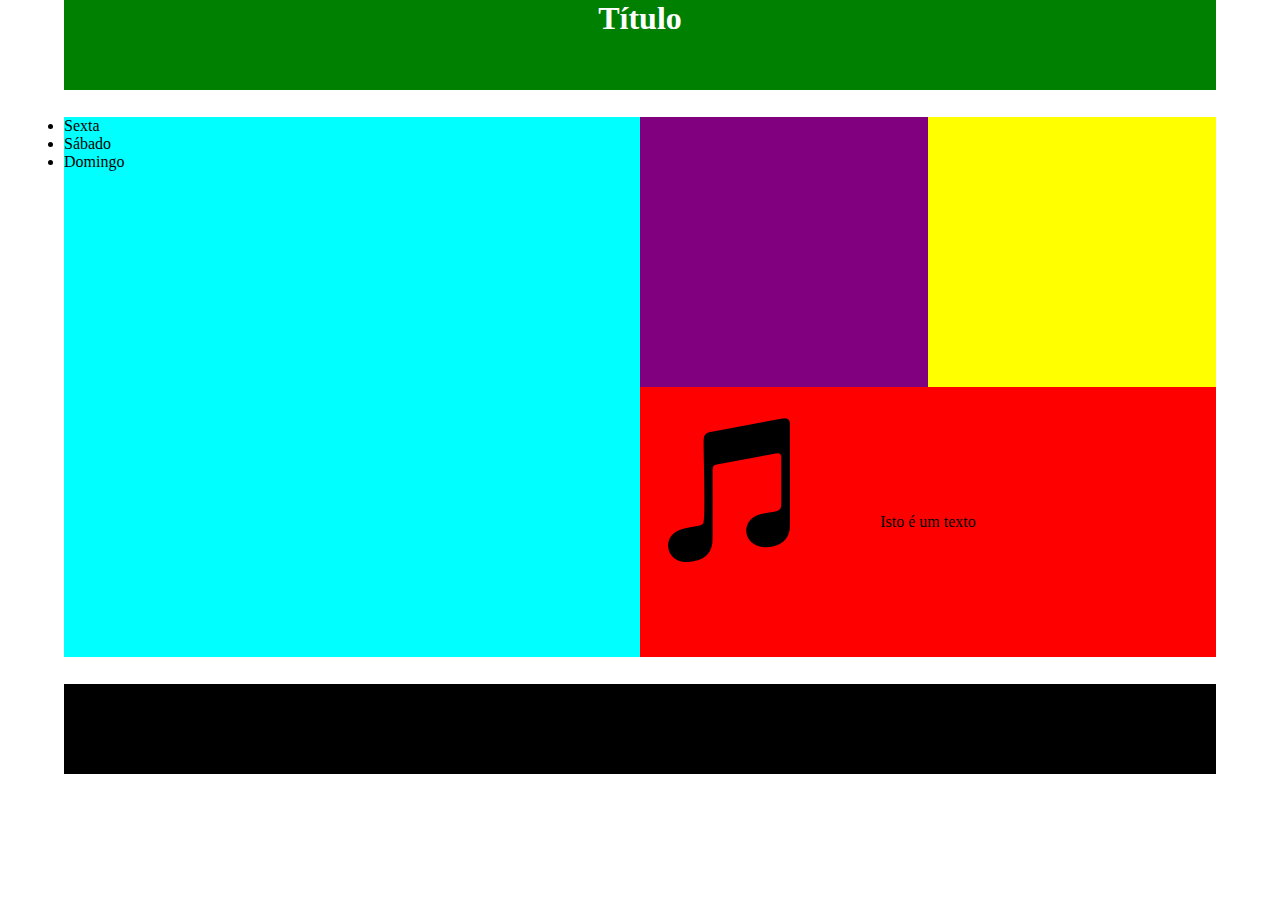
<file: exemplo.html>
<!DOCTYPE html>
<html>
<head>
	<meta charset="utf-8">
	<meta name="viewport" content="width=device-width, initial-scale=1">
	<title>Exemplo</title>
	<link rel="icon" href="img/icone.png">
	<link rel="stylesheet" href="css/estilo.css">
</head>
<body>
	<section class="verde">
	    <h1>Título</h1>
	</section>
	<section class="laranja">
	     <div id="azulzinha">
	     	 <ul>
	     	 	<li>Sexta</li>
	     	 	<li>Sábado</li>
	     	 	<li>Domingo</li>
	     	 </ul>
	     </div>
	     <div id="azul">
	     		<div id="amarela">
	     			<div id="roxa">
	     			 <!-- imagem -->

	     		</div>
	     		<div id="rosa">
	     			<!-- imagem -->
	     			<img src="img/icone.png">

	     		</div>
	     </div>
	     		<div id="vermelha">
	     			<p>Isto é um texto</p>
	     </div>
	</section>
	<section class="preta">
		  <div>
		  	   <a href="index.html">
		  </div>	
	</section>

</body>
</html>
</file>
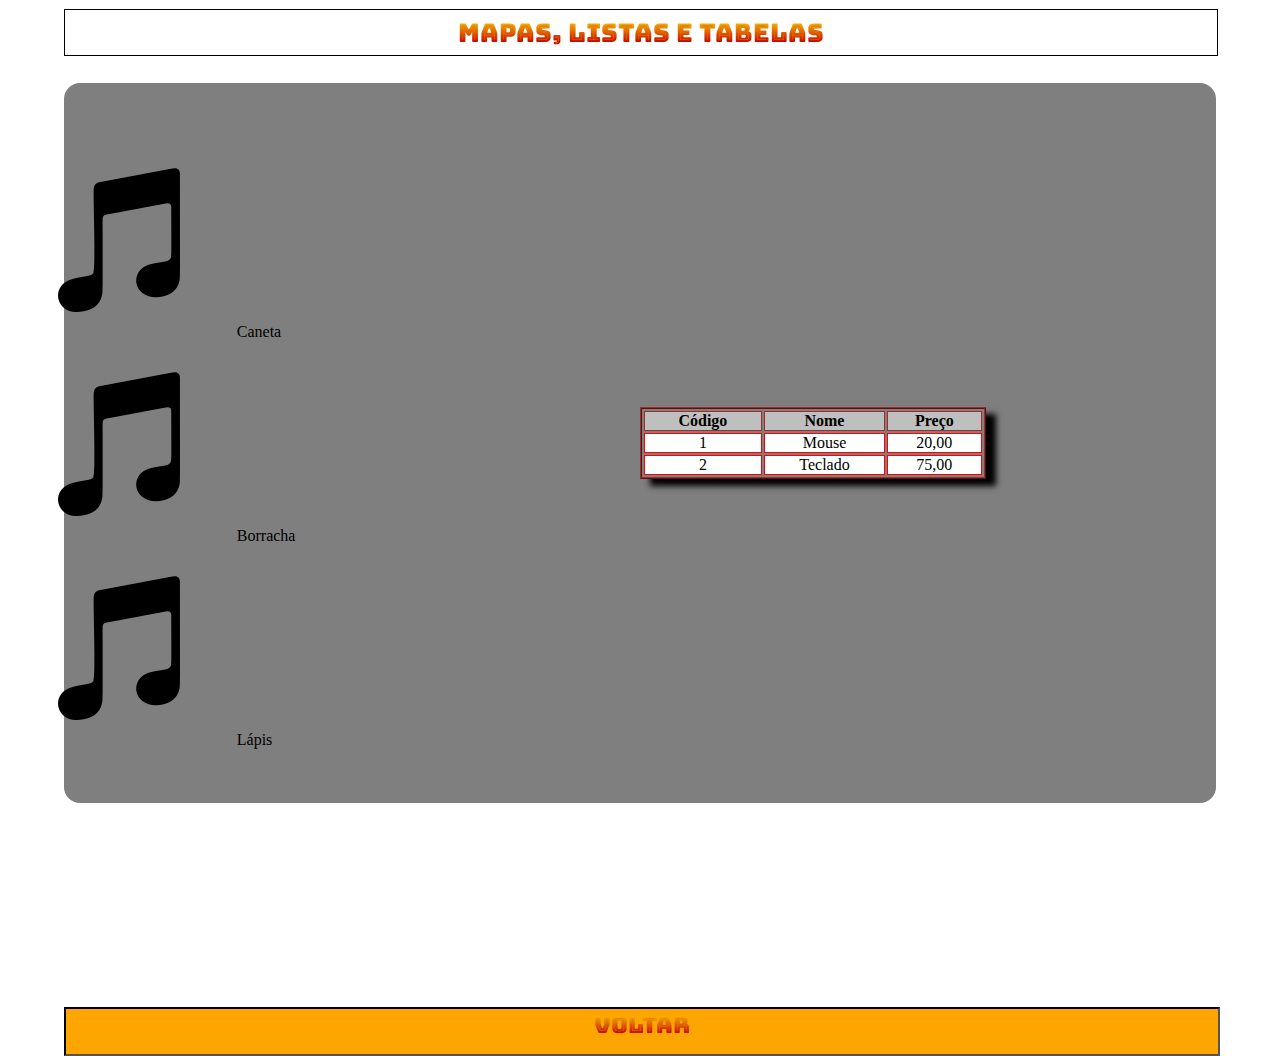
<file: mapa.html>
<!DOCTYPE html>
<html>
<head>
	<meta charset="utf-8">
	<meta name="viewport" content="width=device-width, initial-scale=1">
	<title>Aula 08/04</title>
	<link rel="icon" href="img/icone.png">
	<link rel="stylesheet" href="css/estilo.css">
</head>
<body>
	<section class="titulo">
		<h1>Mapas, Listas e Tabelas</h1>
	</section>
	<section class="conteudo">
		<div id="texto">
			<ul>
				<li>Caneta</li>
				<li>Borracha</li>
				<li>Lápis</li>
			</ul>
		</div>
		<div id="tabela">
			<table>
				<tr>
					<th>Código</th>
					<th>Nome</th>
					<th>Preço</th>
				</tr>
				<tr>
					<td>1</td>
					<td>Mouse</td>
					<td>20,00</td>
				</tr>
				<tr>
					<td>2</td>
					<td>Teclado</td>
					<td>75,00</td>
				</tr>
			</table>
		</div>
	</section>
	<section class="mapa">
		<iframe src="https://www.google.com/maps/embed?pb=!1m18!1m12!1m3!1d3613.2501263403315!2d-50.17208562374358!3d-25.093393019660102!2m3!1f0!2f0!3f0!3m2!1i1024!2i768!4f13.1!3m3!1m2!1s0x94e81a1338c2ca9d%3A0x4dd4827f11995364!2sFaculdade%20Senac%20Ponta%20Grossa!5e0!3m2!1spt-BR!2sbr!4v1744290254897!5m2!1spt-BR!2sbr" style="border:0;" allowfullscreen="" loading="lazy" referrerpolicy="no-referrer-when-downgrade"></iframe>
	</section> 
    <section class="link">
		<div>
		    <a href="index.html">Voltar</a>
		</div>
	</section>

</body>
</html>
</file>
<file: css/estilo.css>
@import url('https://fonts.googleapis.com/css2?family=Bungee+Spice&display=swap');
*{
	margin:0px;
	padding:0px;
}
section{
	display: flex;
	justify-content: center;
}
section.menu{
	width: 60vw;
	height: 40vh;
	margin-top: 15vh;
	margin-left: 20vw;
	background-color: rgb(235,221,169,0.5);
	border: 2px ridge brown;
	border-radius: 16px;
	flex-direction: column;
	text-align: center;
}
section.menu div{
	width: 25%;
	padding: 3px;
	background-color: brown;
	border: 1px solid white;
	border-radius: 16px;
	margin-left: 37.5%;
	margin-top: 2%;
}
section.menu div a{
	text-decoration: none;
	color: white;
	font-family: "Lucida Handwriting"cursive;
	display: block;
}
section.menu div:hover{
	background-color: white;
	border: 1px solid brown;
}
section.menu div:hover a{
	color: brown;
}
section.titulo{
	width: 90vw;
	margin-left: 5vw;
	margin-top: 1vh;
	height: 5vh;
	background-color: rgb(255,255,255,0.5);
	border: 1px solid black;
	flex-direction: column;
	text-align: center;
}
section.titulo h1{
	font-family: "Bungee Spice", sans-serif;
	font-size: 2vw;
}
section.conteudo{
	width: 90vw;
	height: 80vh;
	margin-top: 3vh;
	margin-left: 5vw;
	background-color: rgb(0, 0, 0, 0.5);
	border-radius: 16px;
}
#texto{
	width: 50%;
	height: 100%;
	display: flex;
	flex-direction: column;
	text-align: center;
	justify-content: center;
}
#video{
	width: 50%;
	height: 100%;
	display: flex;
	flex-direction: column;
	justify-content: center;
	text-align: center;
}
#video video{
	max-width: 80%;
	max-height: 80%;
	width: auto;
	height: auto;
}
#texto p{
	font-family: : "Bungee Spice", sans-serif;
	font-size: 1.0vw;
	color: orange;
}
section.link{
	width: 90vw;
	height: 5vh;
	margin-top: 2vh;
	margin-left: 5vw;
	background-color: rgb(255,255,255,0.5);
	border: 2px inset black;
}
section.link div a{
	font-family: : "Bungee Spice", sans-serif;
	font-size: 1.8vw;
	color: white;
	text-decoration: none;
}
#texto ul{
	width: 40%;
	margin-left: 30%;
	text-align: justify;
	list-style-type: square;
	/* square- quadrado disc-bolinha circle-círculo 
	numeric-números lower-alpha letras minúsculas
	upper-alpha letras maiúsculas
	lower-roman -romanos minúsculos
	upper-roman romanos maiúsculos*/
	list-style-image: url(../img/icone.png);
}
#tabela{
	width: 50%;
	height: 100%;
	display: flex;
	justify-content: center;
	text-align: center;
	flex-direction: column;
}
#tabela table{
	width: 60%;
	border: 2px ridge brown;
	box-shadow: 10px 7px 6px black;
}
#tabela table th{
	background-color: rgb(255,255,255,0.5);
	border: 1px solid brown;
}
#tabela table td{
	background-color: white;
	border: 1px groove red;
}
section.mapa{
	margin-top: 4vh;
	margin-bottom: 2vh;
	width: 90vw;
	height: auto;
	margin-left: 5vw;
}
section.mapa iframe{
	width: 60%;
	height: 100%;
}
section.verde{
	width: 90vw;
	height: 10vh;
	background-color: green;
	margin-left: 5vw;
}
section.verde h1{
	color: white;
}
section.laranja{
	width: 90vw;
	margin-left: 5vw;
	height: 60vh;
	margin-top: 3vh;
	background-color: orange;
}
#azulzinha{
	width: 50%;
	height: 100%;
	background-color: cyan;
}
#azul{
	width: 50%;
	height: 100%;
	background-color: darkblue;
	flex-direction: column;
}
#amarela{
	width: 100%;
	height: 50%;
	background-color: yellow;
	flex-direction: row;
}
#vermelha{
	width: 100%;
	height: 50%;
	background-color: red;
	flex-direction: column;
	text-align: center;
	justify-content: center;
	display: flex;
}
#roxa{
	width: 50%;
	height: 100%;
	background-color: purple;
}
#rosa{
	width: 50%;
	height: 100%;
	background-color: pink;
}
section.preta{
	width: 90vw;
	height: 10vh;
	margin-left: 5vw;
	margin-top: 3vh;
	background-color: black;
}
section.preta div a{
	color: white;
	font-family: "Trebuchet",cursive;
}
#roxa img{
	width: 80%;
	height: 80%;
}
section.titulo h1{
	font-family: "Bungee Spice", sans-serif;
	font-size: 2vw;
}
section.link div a{
	font-family: : "Bungee Spice", sans-serif;
	font-size: 1.8vw;
	color: orange;
	text-decoration: none;
}
section.dragon{
	background-color: orange;
	height: 5vh;
}
section.dragon h1{
	 font-family: "Bungee Spice", sans-serif;
}
section.link {
	background-color: orange;
	font-family:"Bungee Spice", sans-serif;
}
body.dbz{
	background-image:url(../img/dbz.jpg);
	background-repeat: no-repeat;
	background-size: 100vw 100vh;
	background-attachment: fixed;
}
</file>
